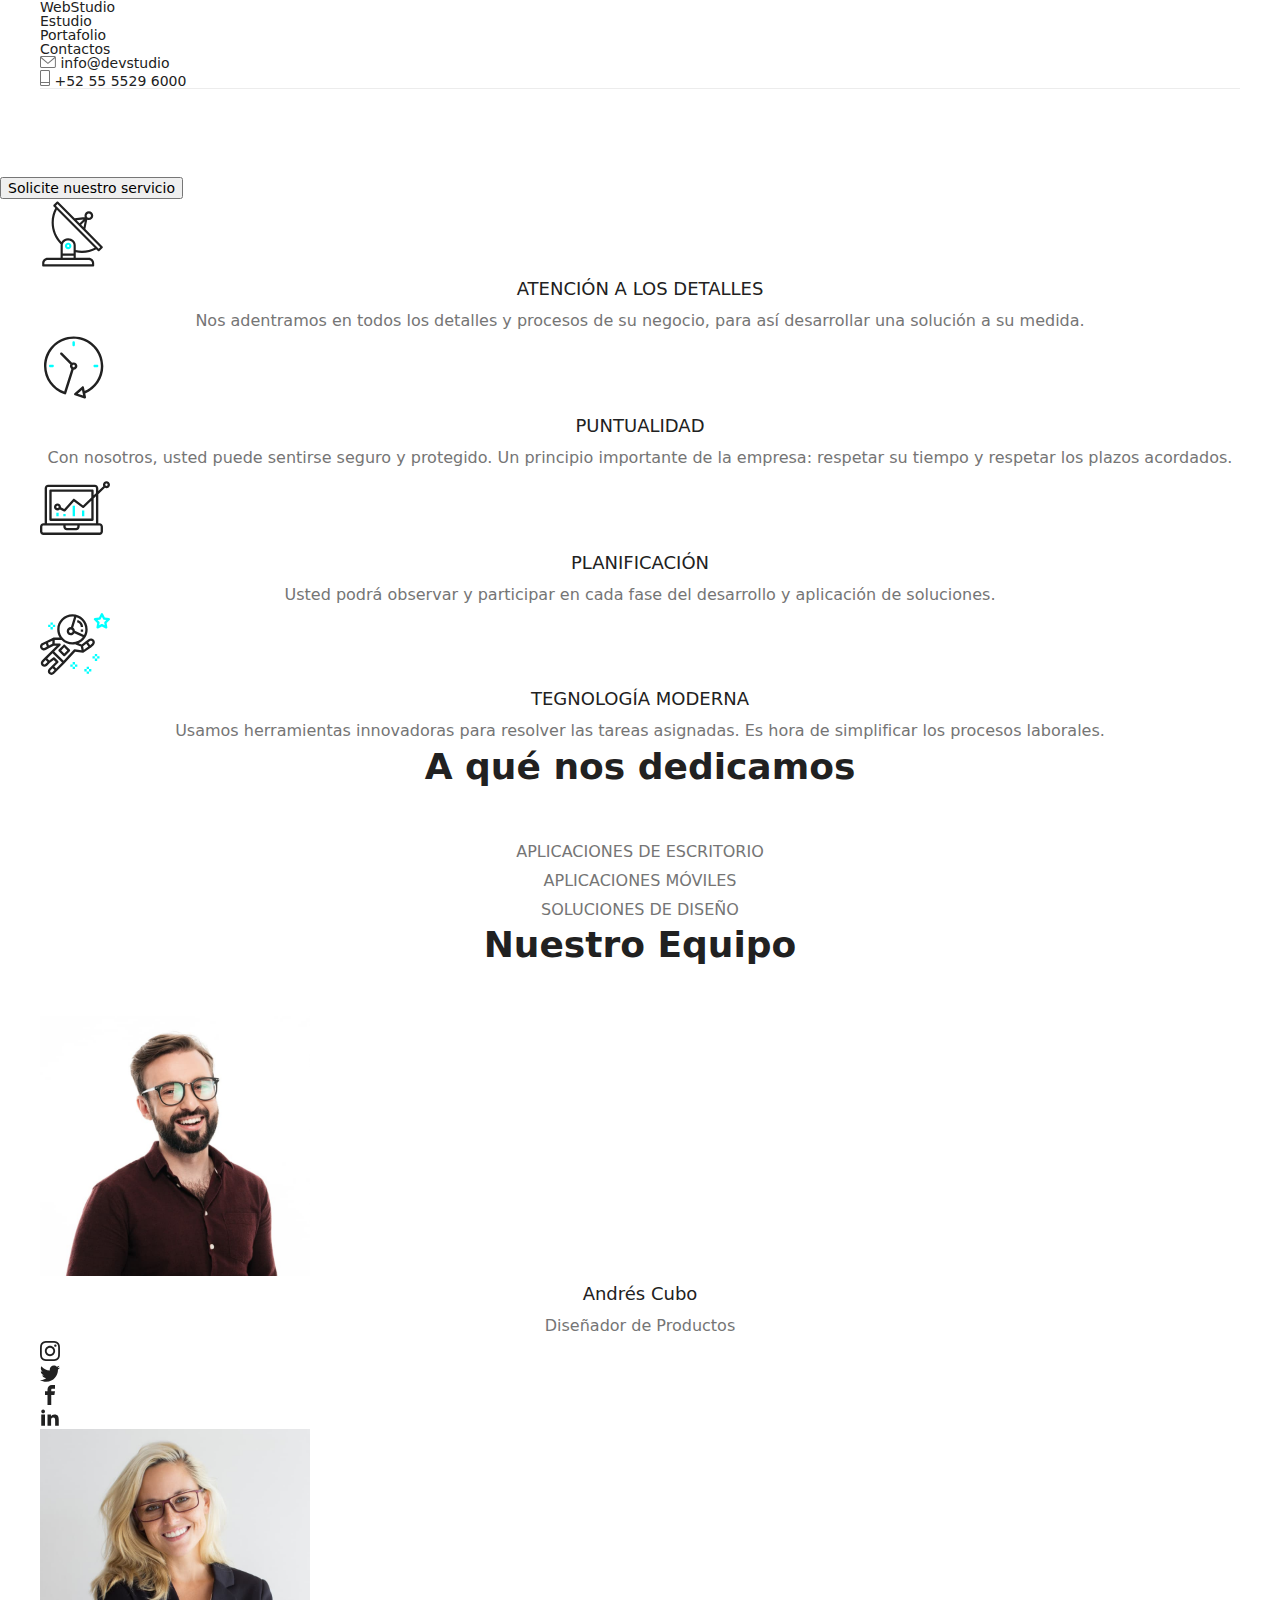
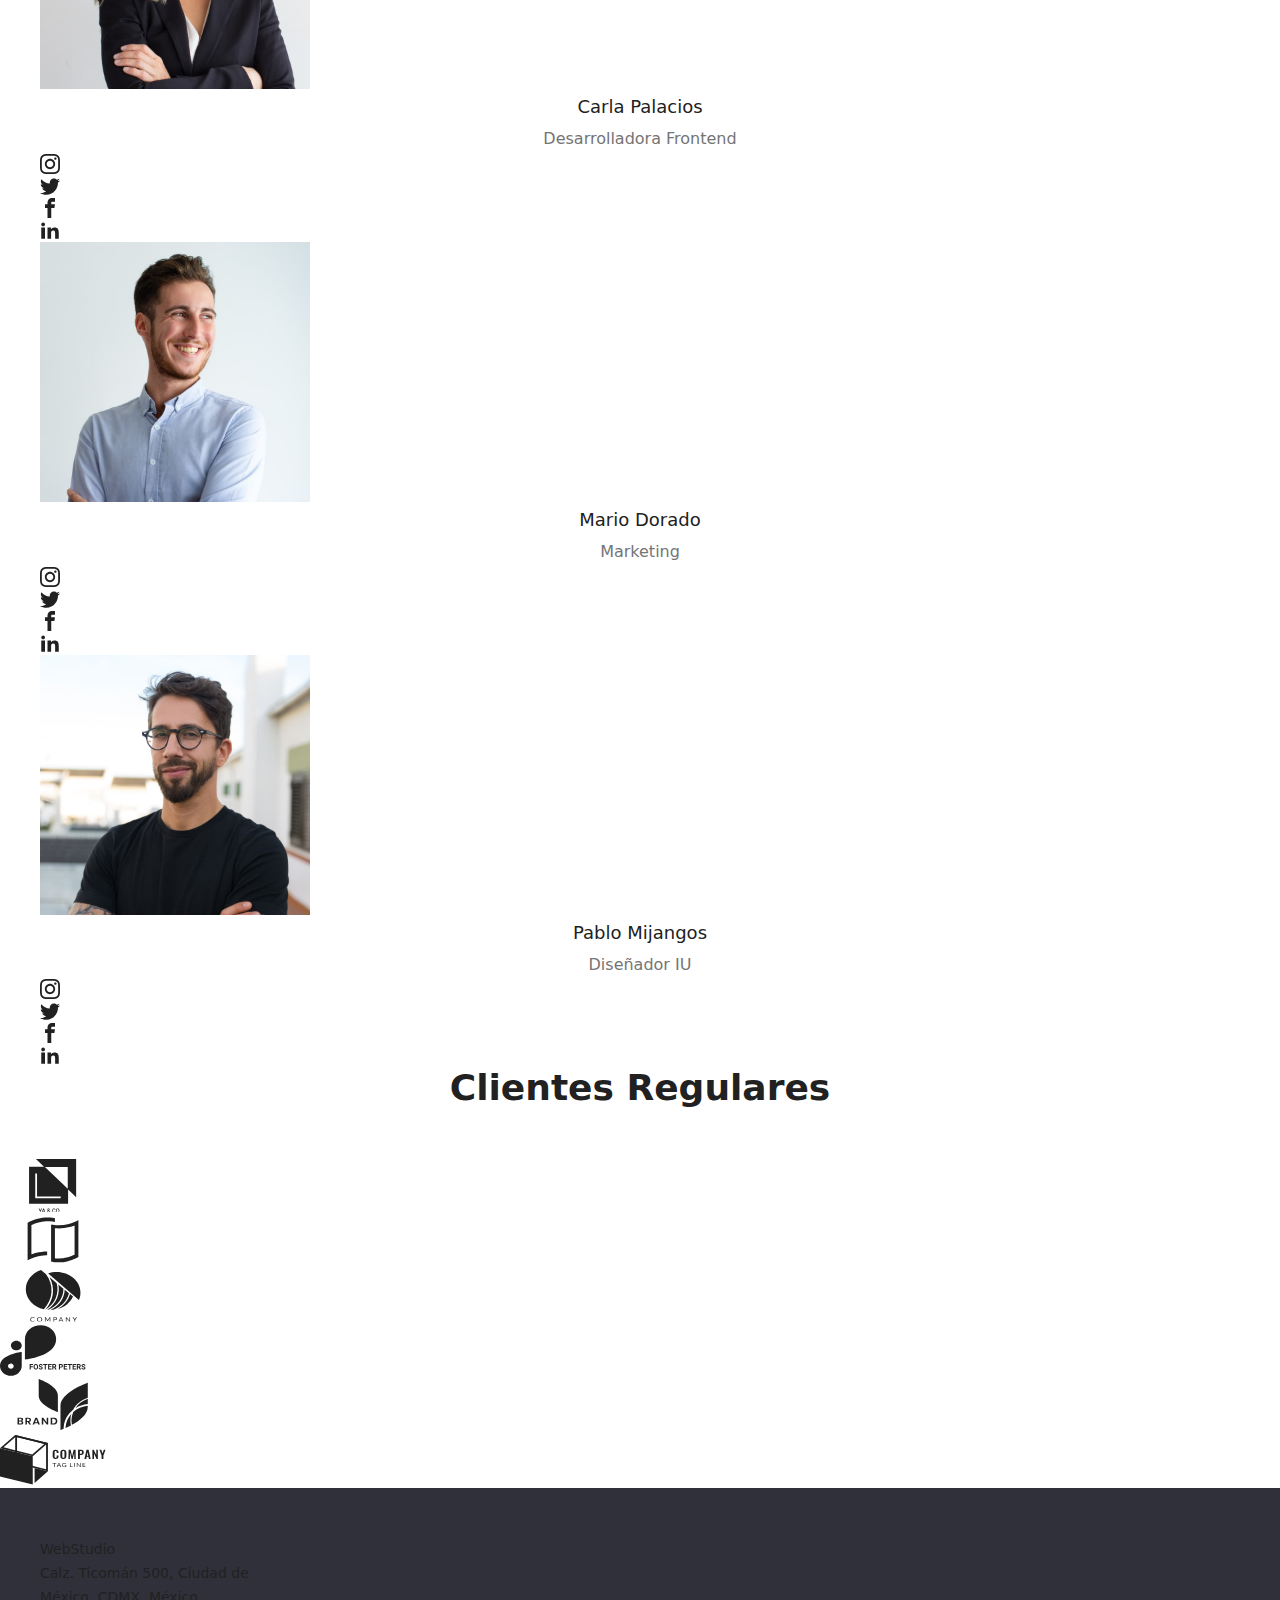
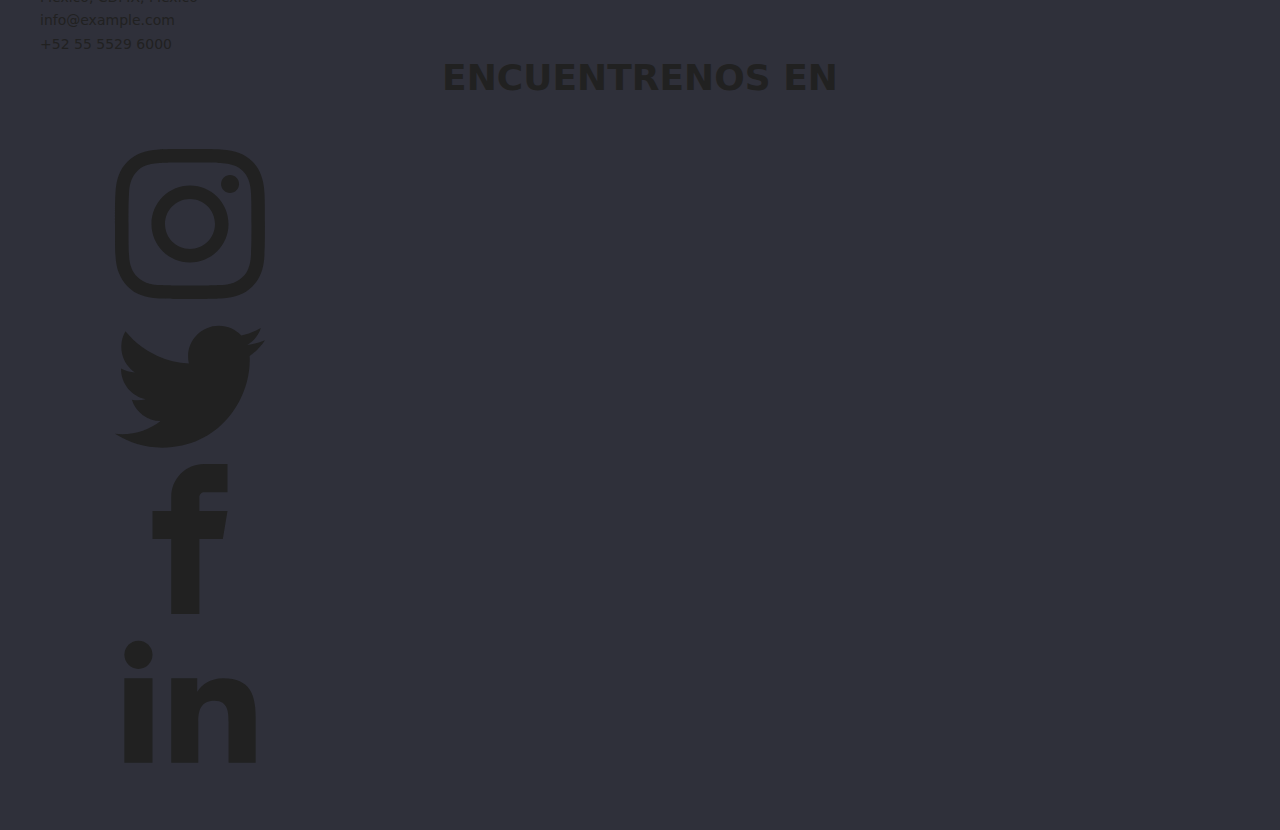
<file: index.htm>
<!DOCTYPE html>
<html lang="es">
  <head>
    <meta charset="UTF-8" />
    <meta http-equiv="X-UA-Compatible" content="IE=edge" />
    <meta name="viewport" content="width=device-width, initial-scale=1.0" />
    <link rel="stylesheet" href="./css/styles.css" />
    <link
      href="https://fonts.googleapis.com/css2?family=Raleway:wght@700&family=Roboto:wght@400;500;700;900&display=swap"
      rel="stylesheet"
    />
    <link
      rel="stylesheet"
      href="https://cdnjs.cloudflare.com/ajax/libs/modern-normalize/1.0.0/modern-normalize.min.css"
    />
    <title>Tarea #4</title>
  </head>
  <body>
    <header class="header-border">
      <div class="container header">
        <nav class="nav">
          <a href="#" class="logo">WebStudio</a>
          <ul class="nav-list list">
            <li>
              <a href="./index.htm" class="nav-list-item active">Estudio</a>
            </li>
            <li>
              <a href="./portfolio.html" class="nav-list-item">Portafolio</a>
            </li>
            <li><a href="#" class="nav-list-item">Contactos</a></li>
          </ul>
        </nav>
        <ul class="list-contac list">
          <li class="contact-icon">
            <svg
              height="12px"
              width="16px"
              left="1052px"
              top="34px"
              border-radius="0px"
              color="#757575"
            >
              <use href="./images/icon.svg#icon-sobre-activable-2"></use>
            </svg>
            <a href="mailto:info@devstudio" class="list-item">info@devstudio</a>
          </li>
          <li class="contact-icon">
            <svg
              height="16px"
              width=" 10px"
              left="1243px"
              top="32px"
              border-radius="0px"
              color="#757575"
            >
              <use href="./images/icon.svg#icon-Vector-11"></use>
            </svg>
            <a href="tel:+525555296000" class="list-item">+52 55 5529 6000</a>
          </li>
        </ul>
      </div>
    </header>
    <main class="main">
      <div class="opacity">
        <section class="main-item">
          <h1>
            SOLUCIONES EFICACES PARA <br />
            SU NEGOCIO
          </h1>
          <button type="button" class="btn-item">
            Solicite nuestro servicio
          </button>
        </section>
      </div>
      <section class="container item">
        <h2 style="display: none">nuestras ventanas</h2>
        <ul class="item-new">
          <li class="item-new-list">
            <ul class="rect">
              <li class="center-item">
                <svg
                  height="70px"
                  width="65px"
                  left="2px"
                  top="0px"
                  border-radius="0px"
                >
                  <use href="./images/icon.svg#icon-antena"></use>
                </svg>
              </li>
            </ul>
            <h3>ATENCIÓN A LOS DETALLES</h3>
            <p>
              Nos adentramos en todos los detalles y procesos de su negocio,
              para así desarrollar una solución a su medida.
            </p>
          </li>
          <li class="item-new-list">
            <ul class="rect">
              <li class="center-item">
                <svg
                  height="69.99991607666016px"
                  width="66.95755767822266px"
                  left="1.50390625px"
                  top="0px"
                  border-radius="0px"
                >
                  <use href="./images/icon.svg#icon-reloj"></use>
                </svg>
              </li>
            </ul>
            <h3>PUNTUALIDAD</h3>
            <p>
              Con nosotros, usted puede sentirse seguro y protegido. Un
              principio importante de la empresa: respetar su tiempo y respetar
              los plazos acordados.
            </p>
          </li>
          <li class="item-new-list">
            <ul class="rect">
              <li class="center-item">
                <svg
                  height="70px"
                  width="70px"
                  left="906px"
                  top="794px"
                  border-radius="0px"
                >
                  <use href="./images/icon.svg#icon-computadora"></use>
                </svg>
              </li>
            </ul>
            <h3>PLANIFICACIÓN</h3>
            <p>
              Usted podrá observar y participar en cada fase del desarrollo y
              aplicación de soluciones.
            </p>
          </li>
          <li class="item-new-list">
            <ul class="rect">
              <li class="center-item">
                <svg
                  height="70px"
                  width="70px"
                  left="1206px"
                  top="794px"
                  border-radius="0px"
                >
                  <use href="./images/icon.svg#icon-astronauta"></use>
                </svg>
              </li>
            </ul>
            <h3>TEGNOLOGÍA MODERNA</h3>
            <p>
              Usamos herramientas innovadoras para resolver las tareas
              asignadas. Es hora de simplificar los procesos laborales.
            </p>
          </li>
        </ul>
      </section>
      <section class="container gallery">
        <h2>A qué nos dedicamos</h2>
        <ul class="img list">
          <li class="gallery-img">
            <p class="p1">APLICACIONES DE ESCRITORIO</p>
          </li>
          <li class="gallery-img1">
            <p class="p2">APLICACIONES MÓVILES</p>
          </li>
          <li class="gallery-img2">
            <p class="p3">SOLUCIONES DE DISEÑO</p>
          </li>
        </ul>
      </section>
      <section class="gallery-info">
        <div class="container">
          <h2>Nuestro Equipo</h2>
          <ul class="gallery-new list">
            <li class="gallery-list">
              <img src="./images/andres.jpg" width="270" alt="andres" />
              <h3>Andrés Cubo</h3>
              <p>Diseñador de Productos</p>
              <ul class="flex-horizontal">
                <li class="icon-item">
                  <svg width="20px" height="20px">
                    <use href="./images/icon.svg#icon-instagram"></use>
                  </svg>
                </li>
                <li class="icon-item">
                  <svg width="20px" height="20px">
                    <use href="./images/icon.svg#icon-twitter"></use>
                  </svg>
                </li>
                <li class="icon-item">
                  <svg width="20px" height="20px">
                    <use href="./images/icon.svg#icon-facebook"></use>
                  </svg>
                </li>
                <li class="icon-item">
                  <svg width="20px" height="20px">
                    <use href="./images/icon.svg#icon-linkedin2"></use>
                  </svg>
                </li>
              </ul>
            </li>
            <li class="gallery-list">
              <img src="./images/carla.jpg" width="270" alt="carla" />
              <h3>Carla Palacios</h3>
              <p>Desarrolladora Frontend</p>
              <ul class="flex-horizontal">
                <li class="icon-item">
                  <svg width="20px" height="20px">
                    <use href="./images/icon.svg#icon-instagram"></use>
                  </svg>
                </li>
                <li class="icon-item">
                  <svg width="20px" height="20px">
                    <use href="./images/icon.svg#icon-twitter"></use>
                  </svg>
                </li>
                <li class="icon-item">
                  <svg width="20px" height="20px">
                    <use href="./images/icon.svg#icon-facebook"></use>
                  </svg>
                </li>
                <li class="icon-item">
                  <svg width="20px" height="20px">
                    <use href="./images/icon.svg#icon-linkedin2"></use>
                  </svg>
                </li>
              </ul>
            </li>
            <li class="gallery-list">
              <img src="./images/mario.jpg" width="270" alt="mario" />
              <h3>Mario Dorado</h3>
              <p>Marketing</p>
              <ul class="flex-horizontal">
                <li class="icon-item">
                  <svg width="20px" height="20px">
                    <use href="./images/icon.svg#icon-instagram"></use>
                  </svg>
                </li>
                <li class="icon-item">
                  <svg width="20px" height="20px">
                    <use href="./images/icon.svg#icon-twitter"></use>
                  </svg>
                </li>
                <li class="icon-item">
                  <svg width="20px" height="20px">
                    <use href="./images/icon.svg#icon-facebook"></use>
                  </svg>
                </li>
                <li class="icon-item">
                  <svg width="20px" height="20px">
                    <use href="./images/icon.svg#icon-linkedin2"></use>
                  </svg>
                </li>
              </ul>
            </li>
            <li class="gallery-list">
              <img src="./images/pablo.jpg" width="270" alt="mario" />
              <h3>Pablo Mijangos</h3>
              <p>Diseñador IU</p>
              <ul class="flex-horizontal">
                <li class="icon-item">
                  <svg width="20px" height="20px">
                    <use href="./images/icon.svg#icon-instagram"></use>
                  </svg>
                </li>
                <li class="icon-item">
                  <svg width="20px" height="20px">
                    <use href="./images/icon.svg#icon-twitter"></use>
                  </svg>
                </li>
                <li class="icon-item">
                  <svg width="20px" height="20px">
                    <use href="./images/icon.svg#icon-facebook"></use>
                  </svg>
                </li>
                <li class="icon-item">
                  <svg width="20px" height="20px">
                    <use href="./images/icon.svg#icon-linkedin2"></use>
                  </svg>
                </li>
              </ul>
            </li>
          </ul>
        </div>
      </section>
      <section>
        <h2 class="icon-clienes">Clientes Regulares</h2>
        <ul class="flex-icon">
          <li class="icon-pad icon">
            <svg class="m" height="52.82px" width="106px" ;>
              <use href="./images/icon.svg#icon-Union-1"></use>
            </svg>
          </li>
          <li class="icon-pad icon">
            <svg height="52.82px" width="106px">
              <use href="./images/icon.svg#icon-cuadro"></use>
            </svg>
          </li>
          <li class="icon-pad icon">
            <svg height="52.82px" width="106px">
              <use href="./images/icon.svg#icon-cafe"></use>
            </svg>
          </li>
          <li class="icon-pad icon">
            <svg height="52.82px" width="106px">
              <use href="./images/icon.svg#icon-agua"></use>
            </svg>
          </li>
          <li class="icon-pad icon">
            <svg height="52.82px" width="106px">
              <use href="./images/icon.svg#icon-hojas"></use>
            </svg>
          </li>
          <li class="icon-pad icon">
            <svg height="52.82px" width="106px">
              <use href="./images/icon.svg#icon-Objecto"></use>
            </svg>
          </li>
        </ul>
      </section>
    </main>
    <footer class="foot">
      <address class="footer-item container">
        <ul class="list-foot list">
          <li><a href="#" class="logo">WebStudio</a></li>
          <li>
            <a
              href="https://goo.gl/maps/QF7Zs1BYvi3B6STx7"
              target="_blank"
              rel="noopener noreferrer"
              class="list-foot-item"
              >Calz. Ticomán 500, Ciudad de <br />
              México, CDMX, México</a
            >
          </li>
          <li>
            <a href="mailto:info@example.com" class="foot-item"
              >info@example.com</a
            >
          </li>
          <li>
            <a href="tel:+525555296000" class="foot-item">+52 55 5529 6000 </a>
          </li>
        </ul>
        <div class="footer-icon">
          <h2 class="foot-icon">ENCUENTRENOS EN</h2>
          <ul class="flex-foot">
            <li class="foot-redes">
              <svg>
                <use href="./images/icon.svg#icon-instagram"></use>
              </svg>
            </li>
            <li class="foot-redes">
              <svg>
                <use href="./images/icon.svg#icon-twitter"></use>
              </svg>
            </li>
            <li class="foot-redes">
              <svg>
                <use href="./images/icon.svg#icon-facebook"></use>
              </svg>
            </li>
            <li class="foot-redes">
              <svg>
                <use href="./images/icon.svg#icon-linkedin2"></use>
              </svg>
            </li>
          </ul>
        </div>
      </address>
    </footer>
  </body>
</html>
</file>
<file: css/styles.css>
:root {
  --brand-color: #2196f3;
  --nav-list: #212121;
  --list-contac: #757575;
  --foot: #ffffff;
  --fondo: #2f303a;
  --fondo2: #f5f4fa;
  --border-button: #ececec;
}
body {
  font-family: 'Raleway', sans-serif;
  font-family: 'Roboto', sans-serif;
  color: var(--nav-list);
  font-size: 14px;
  line-height: 1;
}
ul,
h1,
h2,
h3,
h4,
h5,
h6,
p {
  margin: 0;
  padding: 0;
}
html {
  box-sizing: border-box;
}
input,
textarea,
svg {
  outline: none;
}
textarea {
  resize: none;
}
.is-hidden {
  visibility: hidden;
  opacity: 0;
  pointer-events: none;
}
img {
  display: block;
  max-width: 100%;
  height: auto;
}
*,
*::after,
*::before {
  box-sizing: inherit;
}
address {
  font-style: normal;
}
.link {
  text-decoration: none;
  color: inherit;
}
.list {
  list-style: none;
  padding: 0;
  margin: 0;
}
.container {
  width: 1200px;
  margin: 0 auto;
}
p {
  color: var(--list-contac);
  font-weight: 400;
  font-size: 16px;
  line-height: 1.8;
  text-align: center;
}
h1 {
  color: var(--foot);
  font-size: 44px;
  font-weight: 900;
  text-align: center;
}
h2 {
  font-size: 36px;
  color: var(--nav-list);
  font-weight: 700;
  font-size: 36px;
  line-height: 1.16;
  text-align: center;
  padding-bottom: 50px;
}
h3 {
  color: var(--nav-list);
  font-weight: 500;
  font-size: 18px;
  line-height: 2;
  text-align: center;
}
ul {
  list-style-type: none;
}
a {
  text-decoration: none;
  color: currentColor;
}
svg {
  fill: currentColor;
}
.header {
  border-bottom: 1px solid var(--border-button);
}
.header__container {
  margin-left: 15%;
  display: flex;
  justify-content: space-between;
  align-items: center;
  height: 80px;
}
.header__nav {
  display: flex;
  align-items: center;
  gap: 30px;
}
.header__logo {
  color: var(--brand-color);
  font-weight: 700;
  font-size: 26px;
  line-height: 1.15;
}
.header__ul {
  font-size: 14px;
  line-height: 1.1;
  display: flex;
  gap: 30px;
}
.header__li {
  color: var(--nav-list);
  font-weight: 500;
  gap: 30px;
}
.header__li:hover,
.header__li:focus {
  color: var(--brand-color);
  transition: 250ms cubic-bezier(0.4, 0, 0.2, 1);
}
.header__li--team::before {
  content: '';
  height: 4px;
  width: 66px;
  top: 76px;
  border-radius: 2px;
  background: #2196f3;
  display: flex;
  position: absolute;
}
.header__li--contac {
  color: var(--list-contac);
  font-weight: 500;
  display: flex;
  align-content: center;
  gap: 8px;
}

.div__backdrop {
  position: fixed;
  width: 100%;
  height: 100%;
  left: 0px;
  top: 0px;
  display: flex;
  opacity: 1;
  visibility: visible;
  background: rgba(0, 0, 0, 0.2);
  transition: 250ms;
  z-index: 1;
}
.div__modal {
  position: relative;
  height: 581px;
  width: 528px;
  left: 50%;
  top: 50%;
  border-radius: 4px;
  background: var(--foot);
  box-shadow: 0px 2px 1px 0px #00000033;
  box-shadow: 0px 1px 1px 0px #00000024;
  box-shadow: 0px 1px 3px 0px #0000001f;
  transform: translate(-50%, -50%) scale(0.9);
  padding: 40px;
}
.div__closet {
  position: absolute;
  border-radius: 50px;
  color: transparent;
  height: 30px;
  width: 30px;
  left: 490px;
  top: 9px;
  z-index: 1;
  color: var(--brand-color);
  border: 1px solid rgba(0, 0, 0, 0.1);
}
.div__contact {
  position: absolute;
  height: 23px;
  width: 448px;
  left: 40px;
  top: 40px;
  border-radius: nullpx;
  font-family: Roboto;
  font-size: 20px;
  font-weight: 700;
  line-height: 23px;
  letter-spacing: 0.03em;
  text-align: center;
}
.form__name {
  position: absolute;
  width: 44px;
  height: 14px;
  left: 40px;
  top: 70px;
  font-family: 'Roboto';
  font-style: normal;
  font-weight: 400;
  font-size: 12px;
  line-height: 14px;
  /* identical to box height */
  letter-spacing: 0.01em;
  color: #757575;
}
.form__name--input {
  position: absolute;
  width: 448px;
  height: 40px;
  left: 0;
  top: 18px;
  padding-left: 40px;
  border: 1px solid rgba(33, 33, 33, 0.2);
  border-radius: 4px;
  cursor: pointer;
}
.form__name--usuary {
  position: absolute;
  left: 15px;
  top: 32px;
  z-index: 1;
  cursor: pointer;
}
.form__name--input:hover,
.form__name--input:focus {
  border: 1px solid var(--brand-color);
  transition: 250ms cubic-bezier(0.4, 0, 0.2, 1);
}
.form__name--input:hover + .form__name--usuary,
.form__name--input:focus + .form__name--usuary {
  fill: var(--brand-color);
  transition: 250ms cubic-bezier(0.4, 0, 0.2, 1);
}
.form__tel {
  position: absolute;
  width: 58px;
  height: 14px;
  left: 40px;
  top: 138px;
  font-family: 'Roboto';
  font-style: normal;
  font-weight: 400;
  font-size: 12px;
  line-height: 14px;
  /* identical to box height */
  letter-spacing: 0.01em;
  color: #757575;
}
.form__tel--input {
  position: absolute;
  width: 448px;
  height: 40px;
  left: 0;
  top: 18px;
  padding-left: 40px;
  border: 1px solid rgba(33, 33, 33, 0.2);
  border-radius: 4px;
}
.form__tel--contact {
  position: absolute;
  left: 15px;
  top: 32px;
  z-index: 1;
  fill: #212121;
}
.form__tel--input:hover,
.form__tel--input:focus {
  border: 1px solid var(--brand-color);
  transition: 250ms cubic-bezier(0.4, 0, 0.2, 1);
}
.form__tel--input:hover + .form__tel--contact,
.form__tel--input:focus + .form__tel--contact {
  fill: var(--brand-color);
  transition: 250ms cubic-bezier(0.4, 0, 0.2, 1);
}
.form__email {
  position: absolute;
  width: 41px;
  height: 14px;
  left: 40px;
  top: 205px;
  font-family: 'Roboto';
  font-style: normal;
  font-weight: 400;
  font-size: 12px;
  line-height: 14px;
  /* identical to box height */
  letter-spacing: 0.01em;
  color: #757575;
}
.form__email--input {
  position: absolute;
  width: 448px;
  height: 40px;
  left: 0px;
  top: 18px;
  padding-left: 40px;
  border: 1px solid rgba(33, 33, 33, 0.2);
  border-radius: 4px;
}
.form__email--mail {
  position: absolute;
  left: 15px;
  top: 32px;
  z-index: 1;
  fill: #212121;
}
.form__email--input:hover,
.form__email--input:focus {
  transition: 250ms cubic-bezier(0.4, 0, 0.2, 1);
  border: 1px solid var(--brand-color);
}
.form__email--input:hover + .form__email--mail,
.form__email--input:focus + .form__email--mail {
  fill: var(--brand-color);
  transition: 250ms cubic-bezier(0.4, 0, 0.2, 1);
}
.form__comentary {
  position: absolute;
  width: 70px;
  height: 14px;
  left: 40px;
  top: 270px;
  font-family: 'Roboto';
  font-style: normal;
  font-weight: 400;
  font-size: 12px;
  line-height: 14px;
  /* identical to box height */
  letter-spacing: 0.01em;
  color: #757575;
}
.form__comentary--textarea {
  position: absolute;
  left: 40px;
  top: 289px;
  padding-left: 40px;
  background: #ffffff;
  border-radius: 4px;
  padding: 12px 16px;
  border: 1px solid rgba(33, 33, 33, 0.2);
}
.form__comentary--textarea:hover,
.form__comentary--textarea:focus {
  border: 1px solid var(--brand-color);
  transition: 250ms cubic-bezier(0.4, 0, 0.2, 1);
}

.form__checkbox {
  position: absolute;
  width: 400.62px;
  height: 24px;
  left: 76px;
  top: 428px;
  font-family: 'Roboto';
  font-style: normal;
  font-weight: 400;
  font-size: 14px;
  line-height: 24px;
  /* identical to box height, or 171% */
  letter-spacing: 0.03em;
  color: #757575;
}
.form__check {
  position: absolute;
  left: 50px;
  right: 62.25%;
  top: 433px;
  bottom: 33.79%;
  height: 15px;
  width: 16px;
  border-radius: 0px;
  color: var(--brand-color);
}
.check:checked {
  color: var(--brand-color);
  transition: 250ms cubic-bezier(0.4, 0, 0.2, 1);
}

.form__send {
  position: absolute;
  width: 200px;
  height: 50px;
  left: 150px;
  top: 480px;
  background: var(--brand-color);
  box-shadow: 0px 4px 4px rgba(0, 0, 0, 0.15);
  border-radius: 4px;
  border: 1px solid var(--brand-color);
  color: var(--foot);
}
.main__div {
  background-image: url(../images/portada.jpg);
}
.main__item {
  background-color: rgba(47, 48, 58, 0.4);
  font-size: 44px;
  line-height: 1.36;
  width: 100%;
  height: 600px;
  display: flex;
  flex-direction: column;
  align-items: center;
  justify-content: center;
  gap: 40px;
}
.main__button {
  background-color: var(--brand-color);
  font-size: 16px;
  line-height: 1.8;
  font-family: 'Roboto', sans-serif;
  border: 1px solid #2196f3;
  border-radius: 4px;
  color: var(--fondo2);
  padding: 10px 32px;
}
.main__button:hover,
.main__button:focus {
  color: var(--foot);
  transition: 250ms cubic-bezier(0.4, 0, 0.2, 1);
}
.main__ul {
  display: flex;
  justify-content: space-evenly;
  width: 100%;
  gap: 30px;
  padding-top: 95px;
  padding-bottom: 90px;
}
.main__rect {
  height: 120px;
  width: 270px;
  border-radius: 4px;
  background: rgba(245, 244, 250, 1);
  display: flex;
  justify-content: center;
  align-items: center;
}
.main__li {
  position: relative;
  width: 360px;
  height: 320px;
}
.main__li--p {
  position: absolute;
  color: var(--fondo2);
  width: 359px;
  height: 70px;
  padding: 20px;
  left: 0;
  top: 242px;
  background: rgba(47, 48, 58, 0.8);
}
.main__gallery {
  background: var(--fondo2);
  padding: 150px;
}

.main__img {
  display: flex;
  justify-content: space-around;
}
.main__list {
  background-color: var(--foot);
  width: 270px;
  padding-bottom: 30px;
  box-shadow: 0px 2px 1px 0px rgba(0, 0, 0, 0.2);

  box-shadow: 0px 1px 1px 0px rgba(0, 0, 0, 0.14);

  box-shadow: 0px 1px 3px 0px rgba(0, 0, 0, 0.12);
}
.main__icon {
  display: flex;
  flex-direction: row;
  justify-content: space-evenly;
  padding: 16px 32px;
}
.main__icon svg {
  width: 20px;
  fill: currentColor;
  margin-top: 11px;
  margin-left: 9.5px;
}
.main__icon--li {
  border-radius: 40px;
  width: 40px;
  height: 40px;
  cursor: pointer;
  font-weight: 400;
  color: var(--list-contac);
  background-color: var(--foot);
}
.main__icon--li:hover {
  background-color: var(--brand-color);
  color: var(--foot);
  transition: 250ms cubic-bezier(0.4, 0, 0.2, 1);
}
.section {
  padding: 100px;
  padding-left: 15px;
}
.section__ul {
  display: flex;
  justify-content: center;
  gap: 30px;
  color: var(--list-contac);
}
.section__li {
  display: flex;
  flex-direction: column;
  align-items: center;
  justify-content: center;
  color: var(--list-contac);
  border: 1px solid rgba(175, 177, 184, 1);
  height: 81px;
  width: 170px;
  left: 215px;
  top: 2447px;
  border-radius: 4px;
}
.section__li:hover {
  color: var(--brand-color);
  border: 1px solid #2196f3;
  transition: 250ms cubic-bezier(0.4, 0, 0.2, 1);
}
.menu {
  font-size: 16px;
  line-height: 1.6;
  font-family: 'Roboto', sans-serif;
  margin-top: 100px;
  margin-bottom: 50px;
  display: flex;
  align-content: center;
  justify-content: space-around;
}
.menu__btn {
  display: flex;
  justify-content: center;
  gap: 10px;
}

.menu__btn--item {
  color: var(--nav-list);
  font-weight: 400;
  cursor: pointer;
  font-size: 16px;
  background-color: var(--fondo2);
  border: var(--fondo2);
  padding: 6px 24px;
  border-radius: 4px;
}
.menu__btn--item:hover {
  background-color: var(--brand-color);
  color: var(--foot);
  transition: 250ms cubic-bezier(0.4, 0, 0.2, 1);
}
.image {
  display: flex;
  justify-content: space-evenly;
  gap: 10px;
}
.image__pic {
  display: flex;
  justify-content: space-evenly;
  margin: 0;
  flex-wrap: wrap;
  gap: 30px;
  margin-bottom: 100px;
}
.image__picture {
  position: relative;
  border: 1px solid rgba(238, 238, 238, 1);
  flex-basis: calc((100% - 60px) / 3);
  cursor: pointer;
}
.image__picture:hover {
  box-shadow: 1px 4px 6px 0px rgba(0, 0, 0, 0.16);
  transition: 250ms cubic-bezier(0.4, 0, 0.2, 1);
}
.image__picture--card {
  display: flex;
  padding-top: 20px;
  padding-left: 24px;
}
.image__picture--card1 {
  display: flex;
  padding-top: 4px;
  padding-left: 24px;
  padding-bottom: 20px;
}
.image__picture--text {
  position: absolute;
  bottom: 25%;
  left: 0;
  background: rgba(33, 150, 243, 0.9);
  width: 100%;
  height: 0;
  transition-duration: 250ms;
  transition-timing-function: cubic-bezier(0.4, 0, 0.2, 1);
  overflow: hidden;
}
.image__picture--p {
  position: absolute;
  font-family: Roboto;
  font-size: 18px;
  font-weight: 400;
  line-height: 28px;
  letter-spacing: 0.03em;
  text-align: left;
  color: var(--foot);
  padding: 63px 24px;
}
.image__picture:hover .image__picture--text {
  height: 75%;
  cursor: pointer;
  transition: 250ms cubic-bezier(0.4, 0, 0.2, 1);
}

.foot {
  background-color: var(--fondo);
  font-size: 14px;
  line-height: 1.7;
  padding: 50px 0px;
  display: flex;
}
.foot {
  position: relative;
  background-color: var(--fondo);
  font-size: 14px;
  line-height: 1.7;
  padding: 50px 0px;
}
.foot__container {
  color: var(--list-contac);
  font-weight: 400;
  margin-left: 15%;
}
.foot__ul {
  font-style: normal;
}
.foot__item {
  color: var(--foot);
  font-weight: 400;
}
.foot__item:hover,
.foot__item:focus {
  color: var(--brand-color);
  transition: 250ms cubic-bezier(0.4, 0, 0.2, 1);
}
.foot__item--a:hover,
.foot__item--a:focus {
  color: var(--brand-color);
  transition: 250ms cubic-bezier(0.4, 0, 0.2, 1);
}
.footer {
  position: absolute;
  padding-left: 300px;
  top: 50px;
}
.footer__icon {
  position: absolute;
  color: var(--foot);
  font-size: 14px;
  display: flex;
  padding: 10px;
}
.footer__ul {
  position: relative;
  top: 50px;
  display: flex;
  align-items: center;
}
.footer__ul svg {
  width: 100px;
  fill: var(--foot);
  width: 20px;
  height: 20px;
  margin-top: 11px;
  margin-left: 9.5px;
}
.footer__redes {
  border-radius: 40px;
  width: 40px;
  height: 40px;
  cursor: pointer;
  font-weight: 400;
  background: rgba(255, 255, 255, 0.1);
  margin-right: 20px;
}
.footer__redes:hover {
  background-color: var(--brand-color);
  transition: 250ms cubic-bezier(0.4, 0, 0.2, 1);
}
.end__title {
  position: absolute;
  height: 16px;
  width: 275px;
  left: 870px;
  top: 58px;
  border-radius: nullpx;
  color: var(--fondo2);
  font-family: Roboto;
  font-size: 14px;
  font-weight: 700;
  line-height: 16px;
  letter-spacing: 0.03em;
  text-align: left;
}
.end__form input {
  position: absolute;
  height: 50px;
  width: 358px;
  left: 870px;
  top: 100px;
  padding-left: 16px;
  border-radius: 4px;
  background-color: var(--fondo);
  color: var(--foot);
}
.end__input:placeholder-shown {
  position: absolute;
  height: 50px;
  width: 358px;
  left: 870px;
  padding-left: 16px;
  border-radius: 4px;
  background-color: var(--fondo);
  border: 1px solid rgba(255, 255, 255, 0.3);
  filter: drop-shadow(0px 4px 4px rgba(0, 0, 0, 0.15));
  border-radius: 4px;
  transition: 250ms cubic-bezier(0.4, 0, 0.2, 1);
}
.end__send {
  position: absolute;
  height: 50px;
  width: 200px;
  left: 1240px;
  top: 100px;
  border-radius: 4px;
  background-color: var(--brand-color);
  color: var(--foot);
  border: 1px solid var(--brand-color);
  cursor: pointer;
}
.end__suscrib {
  display: flex;
  justify-content: center;
  align-content: center;
  gap: 10px;
  align-items: center;
}
</file>
